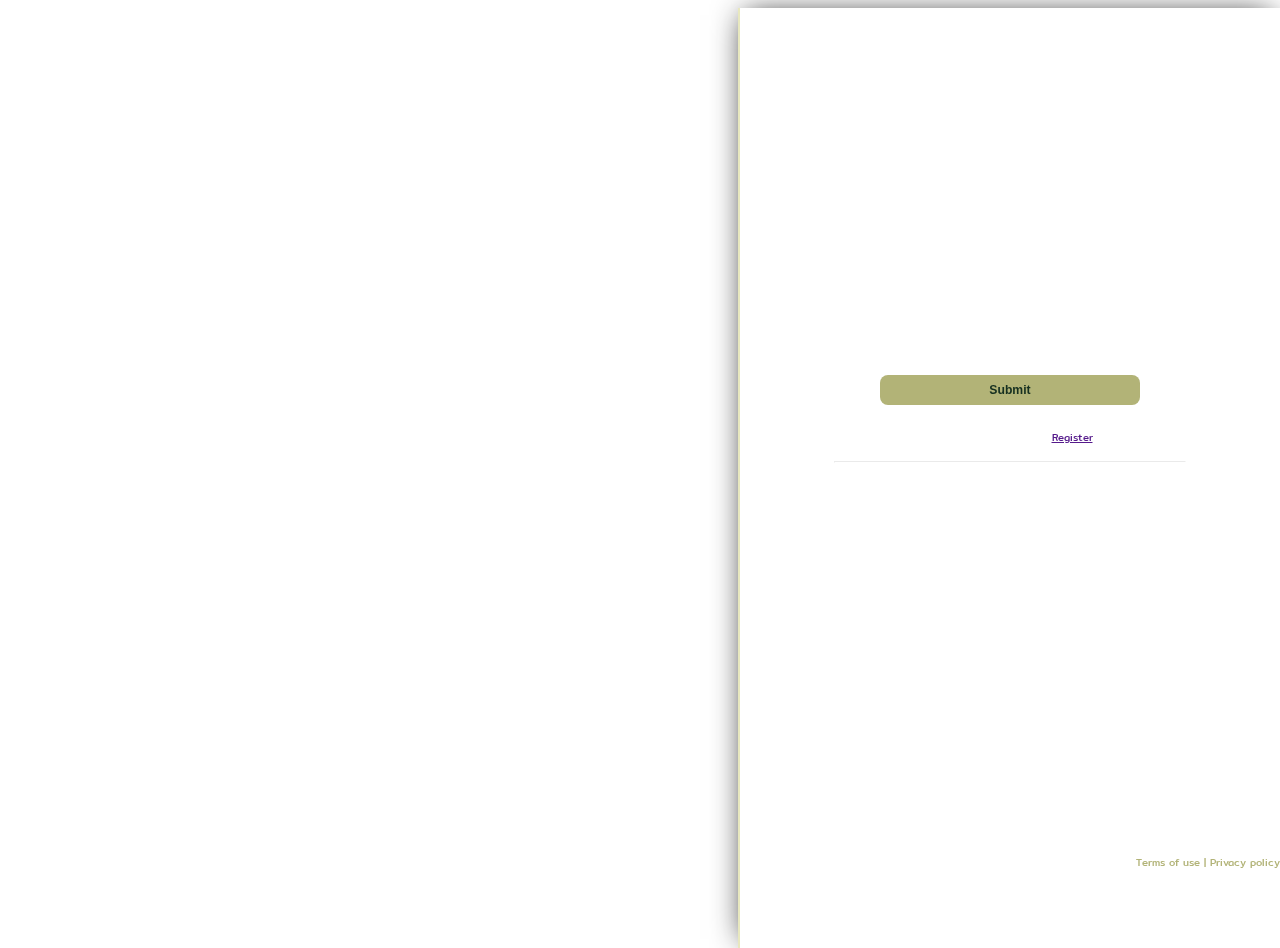
<file: index.html>
<!DOCTYPE html>
<html lang="en">
<head>
    <meta charset="UTF-8">
    <meta name="viewport" content="width=device-width, initial-scale=1.0">
    <link rel="stylesheet" href="front.css">

    <title>Login</title>
</head>
<body>
    <div class="login-container">
        <div class="login-content">
          <div class="login-content_header">
            <span class="logo">
              <box-icon type='solid' name='landscape' color="#87A922"></box-icon> Land Scape
            </span>
            <h2>Welcome to </h2>
            <h2>The Bean that didn't Die</h2>
          </div>
          <div>
            <form class="login-form" action="/main.html">
              <input type="email" placeholder="email">
              <input type="password" placeholder="password">
              <input type="submit">
            </form>
            <div class="login-netoworks">
              <p>Don't have an account?  <a href="" id="Register">Register</a></p>
              <div class="login-or"><hr/></div>
            
            </div>
          </div>
        </div>
        <div class="login-footer">
                <p>Terms of use | Privacy policy</p>
        </div>
      </div>
</body>
</html>
</file>
<file: front.css>
@import url("https://fonts.googleapis.com/css2?family=Mitr:wght@200;300;400;500;600;700&display=swap");
:root {
  --c-primary: #b2b377;
  --p-8-16: 8px 16px;
  --m-8-0: 8px 0;
}
html {
  font-size: 63.5%;
  font-family: "Mitr", sans-serif;
}
body {
  width: 100vw;
  height: 100vh;
  background-image: url("https://images.pexels.com/photos/1275415/pexels-photo-1275415.jpeg");
  background-size: cover;
  background-repeat: no-repeat;
  backgrond-position: center;
}
.login-container {
  padding: 40px 20px;
  text-align: center;
}
.login-content {
  backdrop-filter: blur(6px);
  border: 2px solid #d2d18080;
  -webkit-box-shadow: -1px -1px 30px -8px rgba(0, 0, 0, 0.9);
  -moz-box-shadow: -1px -1px 30px -8px rgba(0, 0, 0, 0.9);
  box-shadow: -1px -1px 30px -8px rgba(0, 0, 0, 0.9);
  padding: 20px;
  border-radius: 1.6rem;
  color: white;
}
.logo {
  font-size: 2rem;
}
h2 {
  font-size: 3rem;
  line-height: 2.8;
}
.login-form {
  display: flex;
  flex-direction: row;
  flex-wrap: wrap;
  justify-content: center;
  margin-bottom: 1.2rem;
  max-width: 260px;
  margin: 0 auto;
}
.login-form input {
  width: 100%;
  background-color: #ffffff40;
  color: #fff;
  padding: var(--p-8-16);
  border-radius: 8px;
}
input {
  font-size: 1.2rem;
  border: none;
  margin: var(--m-8-0);
}
input::placeholder {
  color: #fff;
}
input[type="submit"] {
  border: none;
  background-color: var(--c-primary);
  color: #163020;
  font-weight: 600;
}
.login-netoworks,
.login-or {
  margin: 16px 0;
}
hr {
  width: 70%;
  border-color: #ffffff40;
}

.login-icons {
  text-align: left;
  margin: 0 auto;
  margin-bottom: 2.5rem;
  max-width: 260px;
}
.login-icons li {
  display: flex;
  flex-direction: row;
  align-items: center;
  border: 1px solid #ffffff40;
  padding: var(--p-8-16);
  margin: var(--m-8-0);
  border-radius: 4px;
  font-size: 1.4rem;
  font-weight: 200;
}
.login-icons li > [type="logo"] {
  margin-right: 8px;
}

.login-footer {
  position: absolute;
  color: var(--c-primary);
  bottom:20px;
  right:50%;
}
@media screen and (min-width: 400px) {
  .login-content_header span.logo {
    display: none;
  }
  .login-container {
    padding: 0px;
  }
  .login-content {
    position: absolute;
    right: 0px;
    width: 500px;
    height: 100vh;
    max-height:100%;
    border: 0;
    border-left: 2px solid #d2d18080;
    border-radius: 0;
    max-width: 50%;
  }
  .login-content {
    animation: fRight 1s ease-in-out;
  }
  @keyframes fRight {
    from {
      opacity: 0;
      transform: translateX(300px);
    }
    to {
      opacity: 1;
    }
  }
  .login-footer {
    right: 0px;
  }
}
</file>
